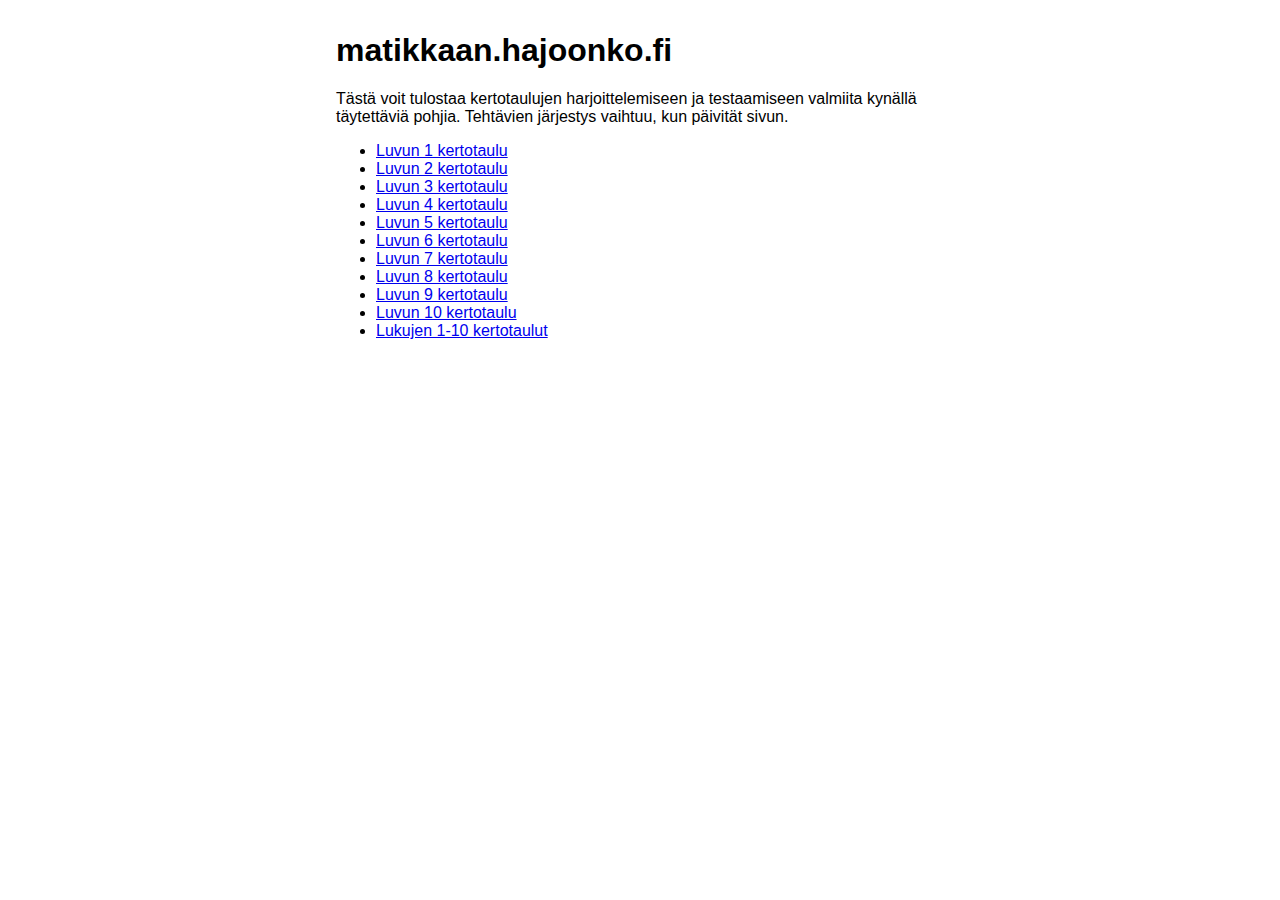
<file: index.html>
<!DOCTYPE html>
<html lang="fi">

<head>
  <meta charset="utf-8">
  <meta name="viewport" content="width=device-width, initial-scale=1">
  <title>matikkaan.hajoonko.fi</title>
  <link rel="stylesheet" href="styles.css">
</head>

<body>

  <h1>matikkaan.hajoonko.fi</h1>

  <p>Tästä voit tulostaa kertotaulujen harjoittelemiseen ja testaamiseen valmiita kynällä täytettäviä pohjia. Tehtävien järjestys vaihtuu, kun päivität sivun.</p>

  <ul>
    <li><a href="kertotaulu/1">Luvun 1 kertotaulu</a></li>
    <li><a href="kertotaulu/2">Luvun 2 kertotaulu</a></li>
    <li><a href="kertotaulu/3">Luvun 3 kertotaulu</a></li>
    <li><a href="kertotaulu/4">Luvun 4 kertotaulu</a></li>
    <li><a href="kertotaulu/5">Luvun 5 kertotaulu</a></li>
    <li><a href="kertotaulu/6">Luvun 6 kertotaulu</a></li>
    <li><a href="kertotaulu/7">Luvun 7 kertotaulu</a></li>
    <li><a href="kertotaulu/8">Luvun 8 kertotaulu</a></li>
    <li><a href="kertotaulu/9">Luvun 9 kertotaulu</a></li>
    <li><a href="kertotaulu/10">Luvun 10 kertotaulu</a></li>      
    <li><a href="kertotaulu">Lukujen 1-10 kertotaulut</a></li>
  </ul>
   
</body>

</html>
</file>
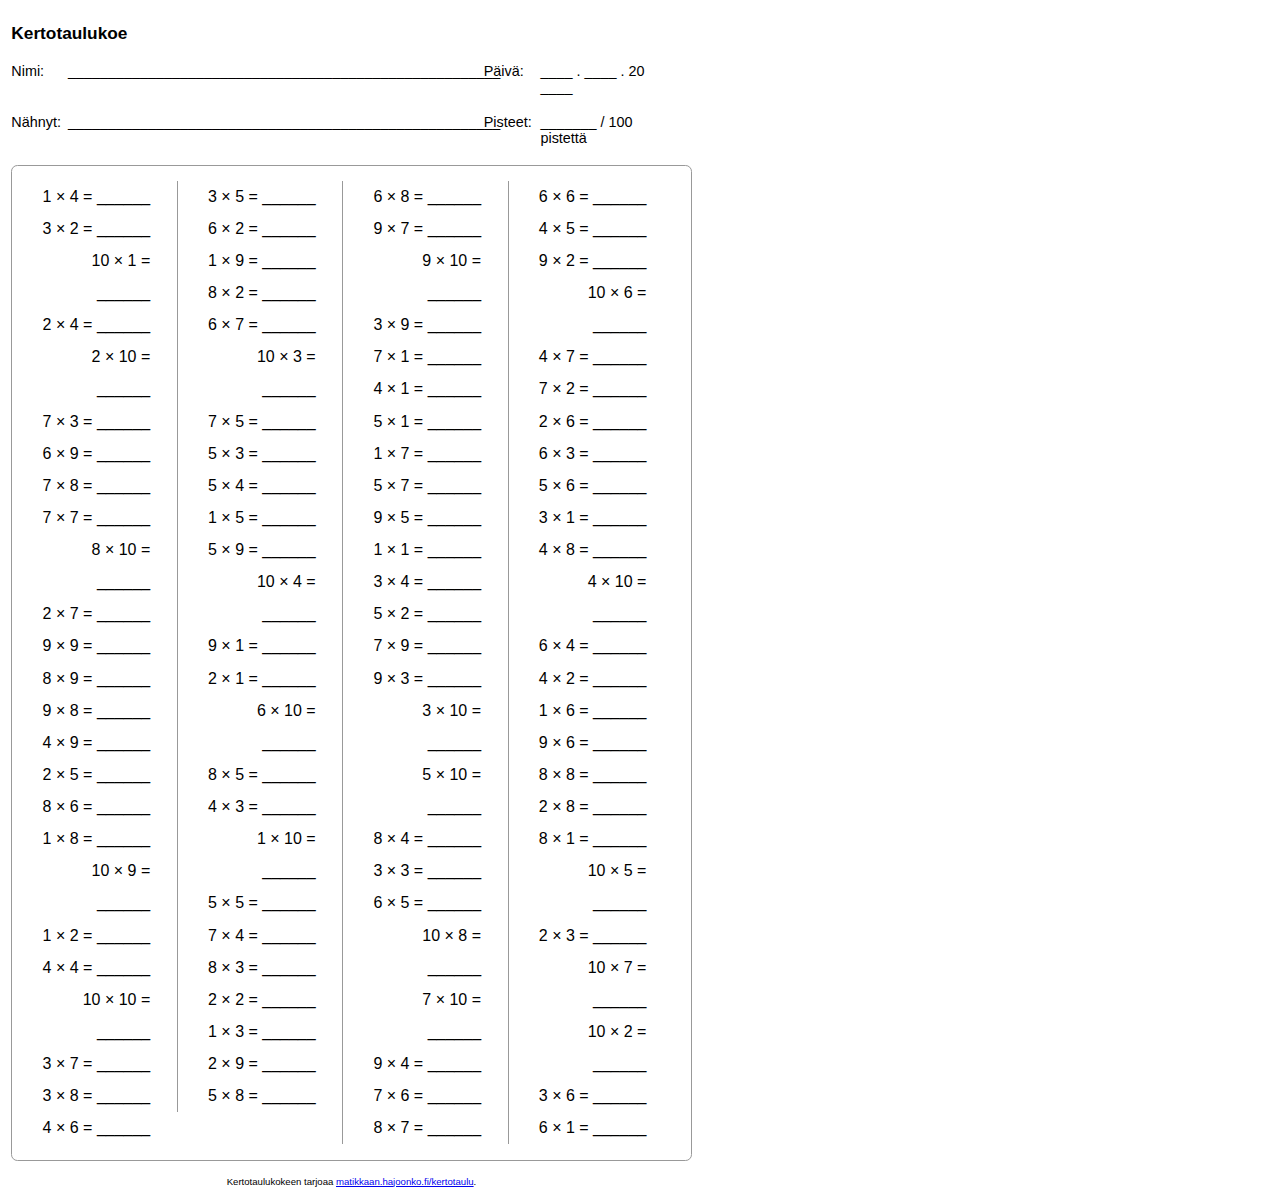
<file: kertotaulu/index.html>
<!DOCTYPE html>
<html lang="fi">

<head>
  <meta charset="utf-8">
  <meta name="viewport" content="width=device-width, initial-scale=1">
  <title>Kertotaulukoe | matikkaan.hajoonko.fi</title>
  <link rel="stylesheet" href="styles.css">
  <script src="scripts.js"></script>
</head>

<body onload="generateMultiplicationTable()">

  <div id="wrapper">  

    <header> 
      <h1>Kertotaulukoe</h1>
      <div class="row">
          <div>Nimi:</div>
          <div>______________________________________________________</div>
          <div>Päivä:</div>
          <div>____ . ____ . 20 ____</div>
      </div>
      <div class="row">
          <div>Nähnyt:</div>
          <div>______________________________________________________</div>
          <div>Pisteet:</div>
          <div>_______ / 100 pistettä</div>
      </div>
    </header>

    <div id='tasks'>
    </div>

    <footer>Kertotaulukokeen tarjoaa <a href="https://matikkaan.hajoonko.fi/kertotaulu">matikkaan.hajoonko.fi/kertotaulu</a>. <span id="visits"></span></footer>

  </div>
</body>

</html>
</file>
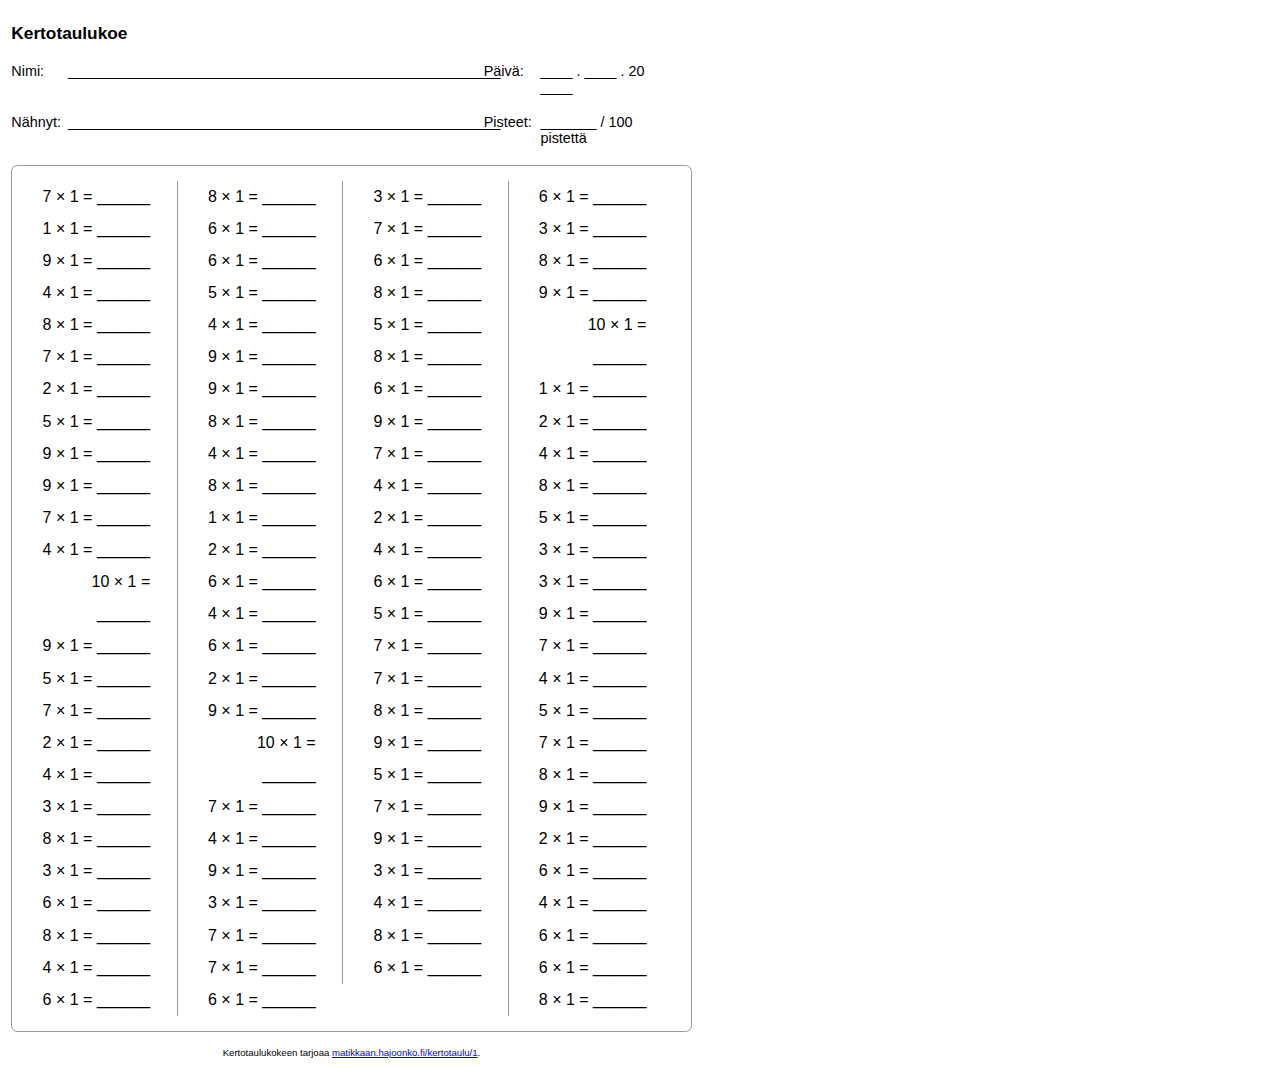
<file: kertotaulu/1/index.html>
<!DOCTYPE html>
<html lang="fi">

<head>
  <meta charset="utf-8">
  <meta name="viewport" content="width=device-width, initial-scale=1">
  <title>Kertotaulukoe 1 | matikkaan.hajoonko.fi</title>
  <link rel="stylesheet" href="../styles.css">
  <script src="../scripts.js"></script>
</head>

<body onload="generateSingleMultiplicationTable(1)">

  <div id="wrapper">  

    <header> 
      <h1>Kertotaulukoe</h1>
      <div class="row">
          <div>Nimi:</div>
          <div>______________________________________________________</div>
          <div>Päivä:</div>
          <div>____ . ____ . 20 ____</div>
      </div>
      <div class="row">
          <div>Nähnyt:</div>
          <div>______________________________________________________</div>
          <div>Pisteet:</div>
          <div>_______ / 100 pistettä</div>
      </div>
    </header>

    <div id='tasks'>
    </div>

    <footer>Kertotaulukokeen tarjoaa <a href="https://matikkaan.hajoonko.fi/kertotaulu/1">matikkaan.hajoonko.fi/kertotaulu/1</a>. <span id="visits"></span></footer>

  </div>
</body>

</html>
</file>
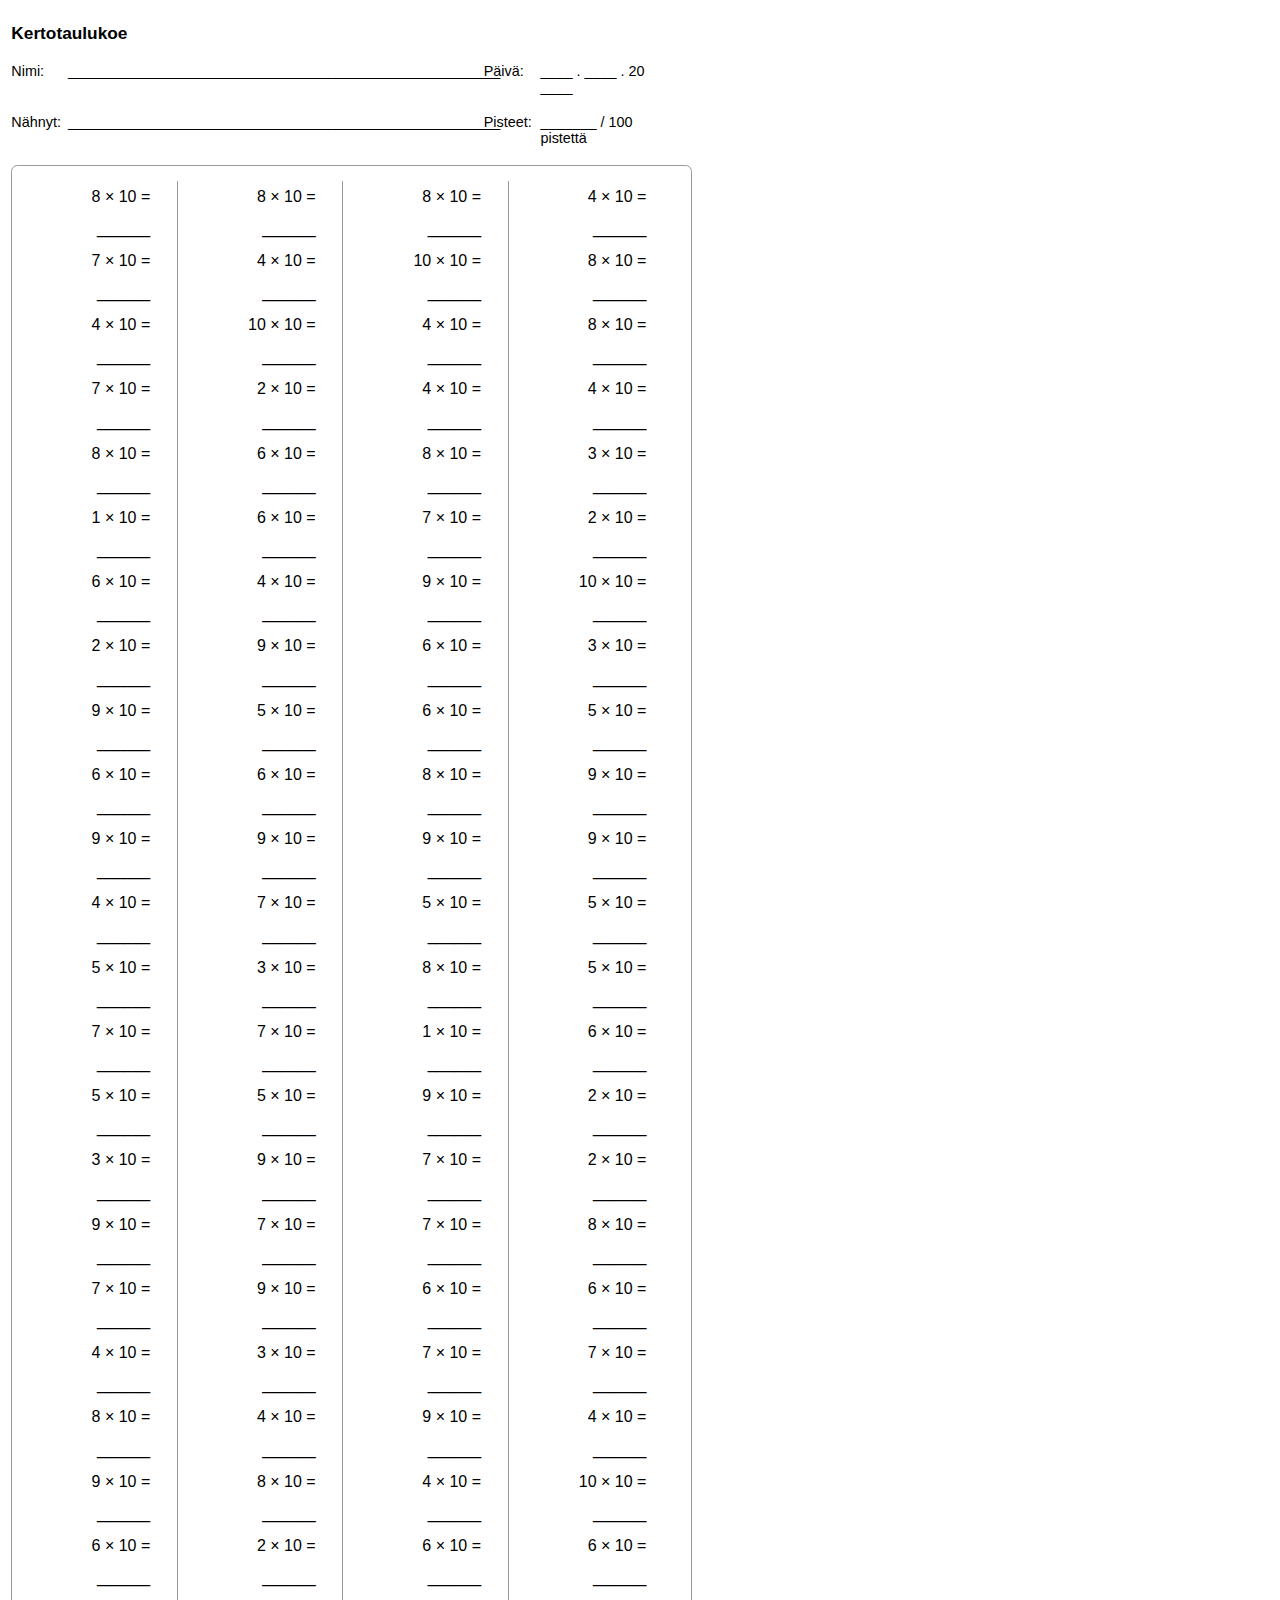
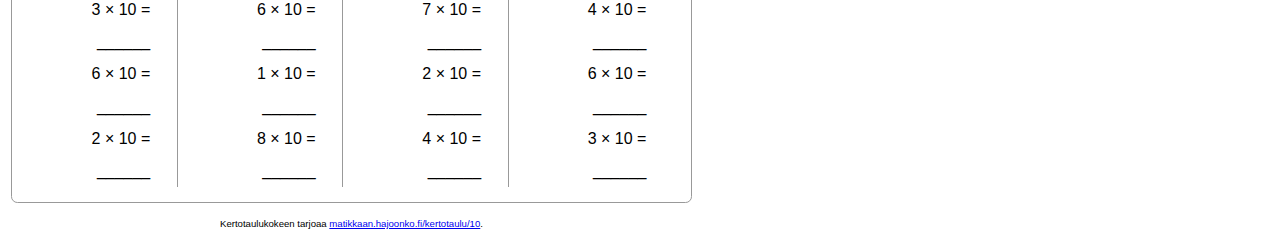
<file: kertotaulu/10/index.html>
<!DOCTYPE html>
<html lang="fi">

<head>
  <meta charset="utf-8">
  <meta name="viewport" content="width=device-width, initial-scale=1">
  <title>Kertotaulukoe 10 | matikkaan.hajoonko.fi</title>
  <link rel="stylesheet" href="../styles.css">
  <script src="../scripts.js"></script>
</head>

<body onload="generateSingleMultiplicationTable(10)">

  <div id="wrapper">  

    <header> 
      <h1>Kertotaulukoe</h1>
      <div class="row">
          <div>Nimi:</div>
          <div>______________________________________________________</div>
          <div>Päivä:</div>
          <div>____ . ____ . 20 ____</div>
      </div>
      <div class="row">
          <div>Nähnyt:</div>
          <div>______________________________________________________</div>
          <div>Pisteet:</div>
          <div>_______ / 100 pistettä</div>
      </div>
    </header>

    <div id='tasks'>
    </div>

    <footer>Kertotaulukokeen tarjoaa <a href="https://matikkaan.hajoonko.fi/kertotaulu/10">matikkaan.hajoonko.fi/kertotaulu/10</a>. <span id="visits"></span></footer>

  </div>
</body>

</html>
</file>
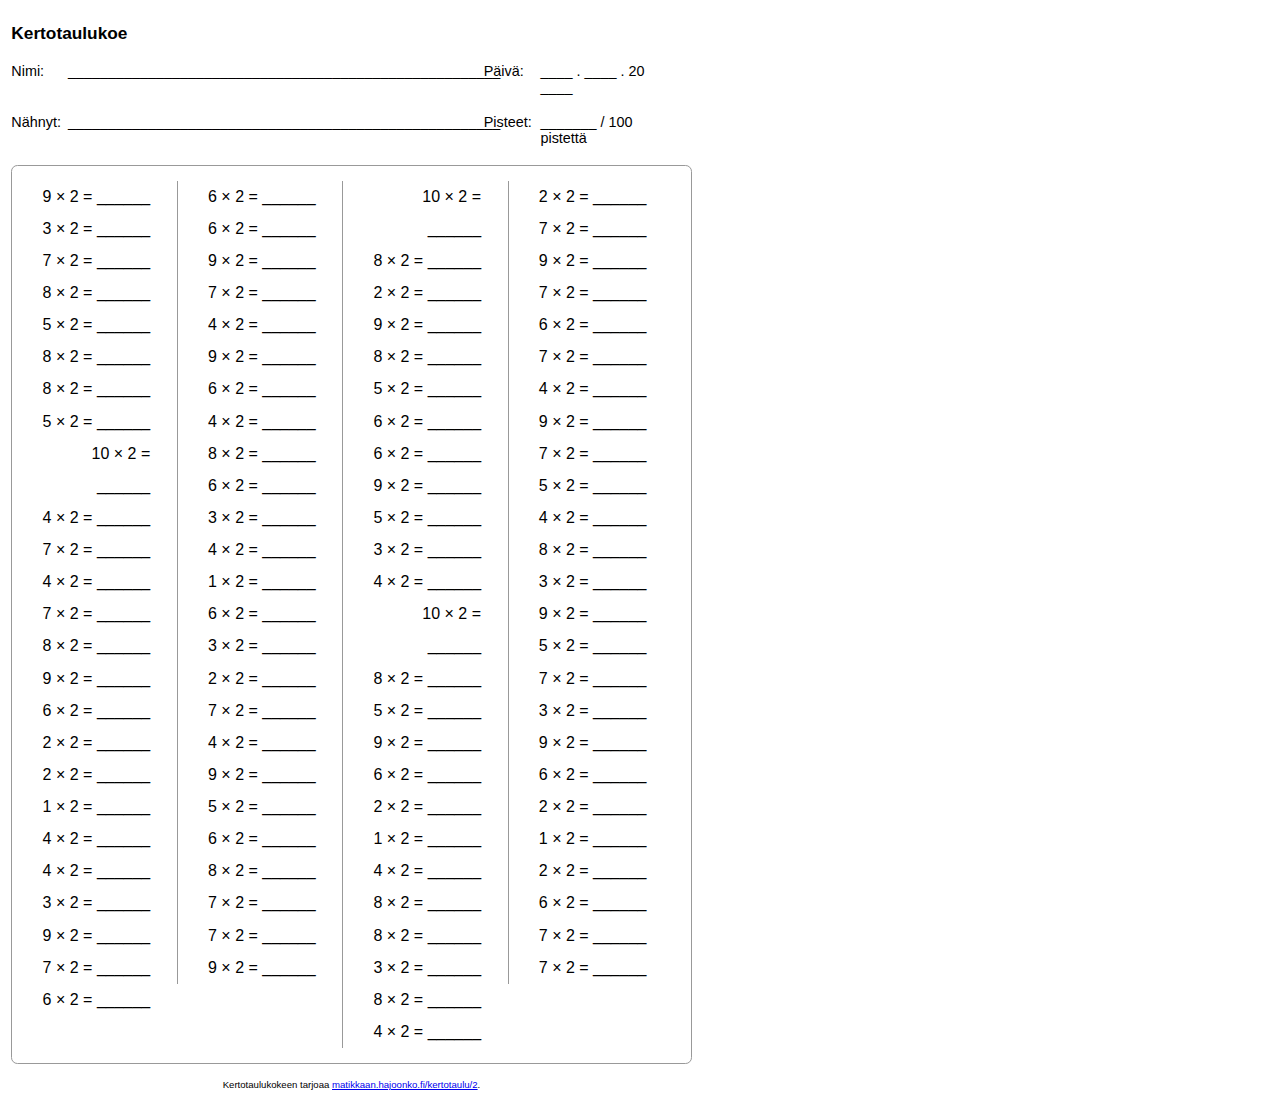
<file: kertotaulu/2/index.html>
<!DOCTYPE html>
<html lang="fi">

<head>
  <meta charset="utf-8">
  <meta name="viewport" content="width=device-width, initial-scale=1">
  <title>Kertotaulukoe 2 | matikkaan.hajoonko.fi</title>
  <link rel="stylesheet" href="../styles.css">
  <script src="../scripts.js"></script>
</head>

<body onload="generateSingleMultiplicationTable(2)">

  <div id="wrapper">  

    <header> 
      <h1>Kertotaulukoe</h1>
      <div class="row">
          <div>Nimi:</div>
          <div>______________________________________________________</div>
          <div>Päivä:</div>
          <div>____ . ____ . 20 ____</div>
      </div>
      <div class="row">
          <div>Nähnyt:</div>
          <div>______________________________________________________</div>
          <div>Pisteet:</div>
          <div>_______ / 100 pistettä</div>
      </div>
    </header>

    <div id='tasks'>
    </div>

    <footer>Kertotaulukokeen tarjoaa <a href="https://matikkaan.hajoonko.fi/kertotaulu/2">matikkaan.hajoonko.fi/kertotaulu/2</a>. <span id="visits"></span></footer>

  </div>
</body>

</html>
</file>
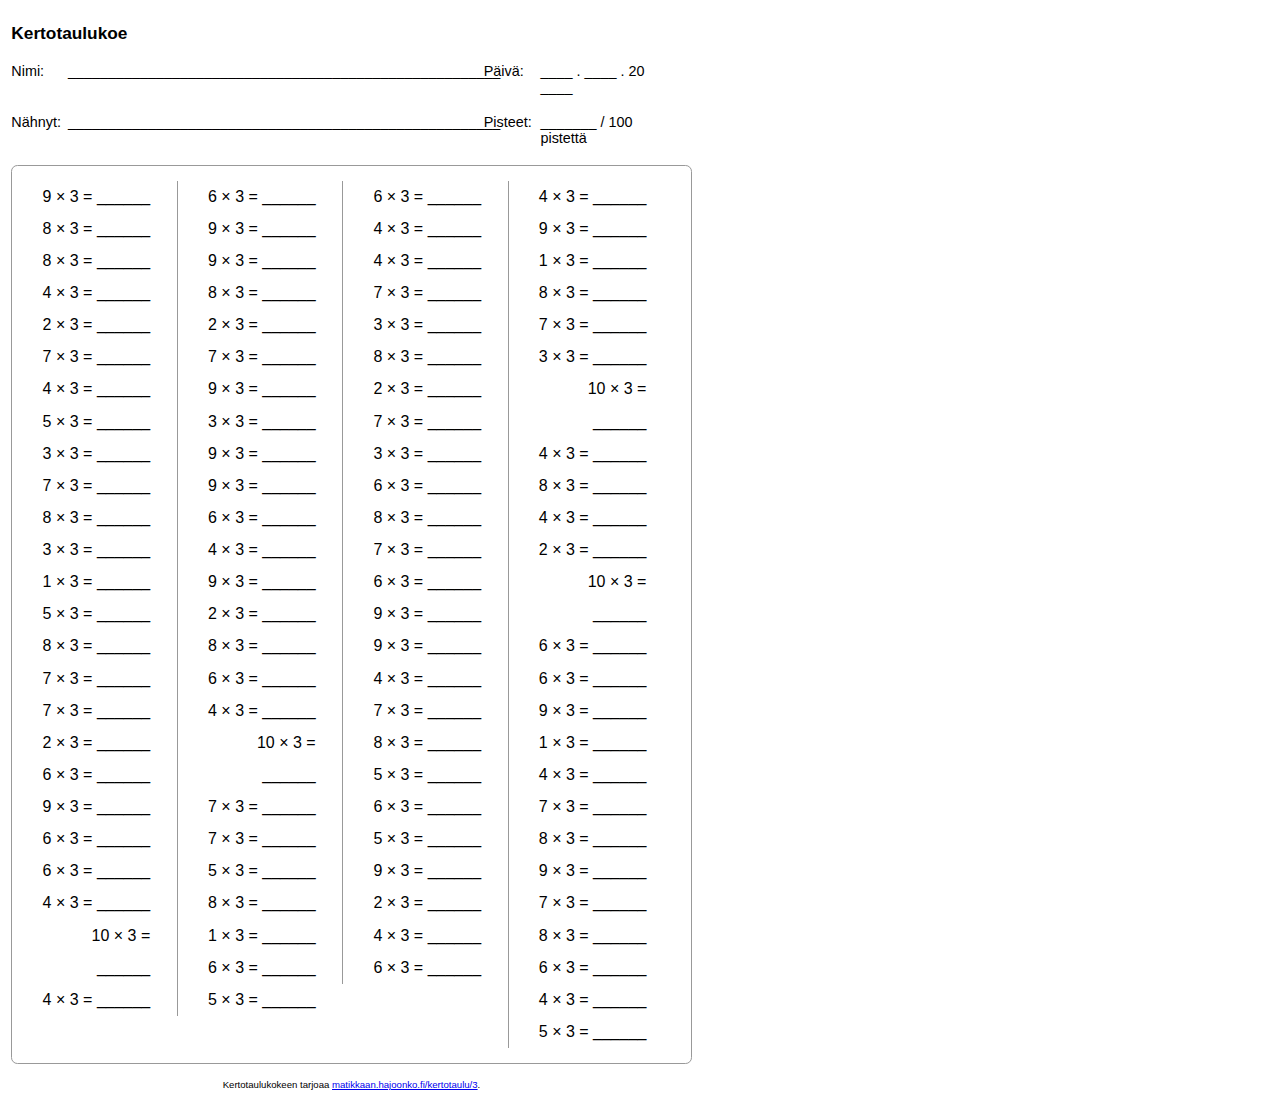
<file: kertotaulu/3/index.html>
<!DOCTYPE html>
<html lang="fi">

<head>
  <meta charset="utf-8">
  <meta name="viewport" content="width=device-width, initial-scale=1">
  <title>Kertotaulukoe 3 | matikkaan.hajoonko.fi</title>
  <link rel="stylesheet" href="../styles.css">
  <script src="../scripts.js"></script>
</head>

<body onload="generateSingleMultiplicationTable(3)">

  <div id="wrapper">  

    <header> 
      <h1>Kertotaulukoe</h1>
      <div class="row">
          <div>Nimi:</div>
          <div>______________________________________________________</div>
          <div>Päivä:</div>
          <div>____ . ____ . 20 ____</div>
      </div>
      <div class="row">
          <div>Nähnyt:</div>
          <div>______________________________________________________</div>
          <div>Pisteet:</div>
          <div>_______ / 100 pistettä</div>
      </div>
    </header>

    <div id='tasks'>
    </div>

    <footer>Kertotaulukokeen tarjoaa <a href="https://matikkaan.hajoonko.fi/kertotaulu/3">matikkaan.hajoonko.fi/kertotaulu/3</a>. <span id="visits"></span></footer>

  </div>
</body>

</html>
</file>
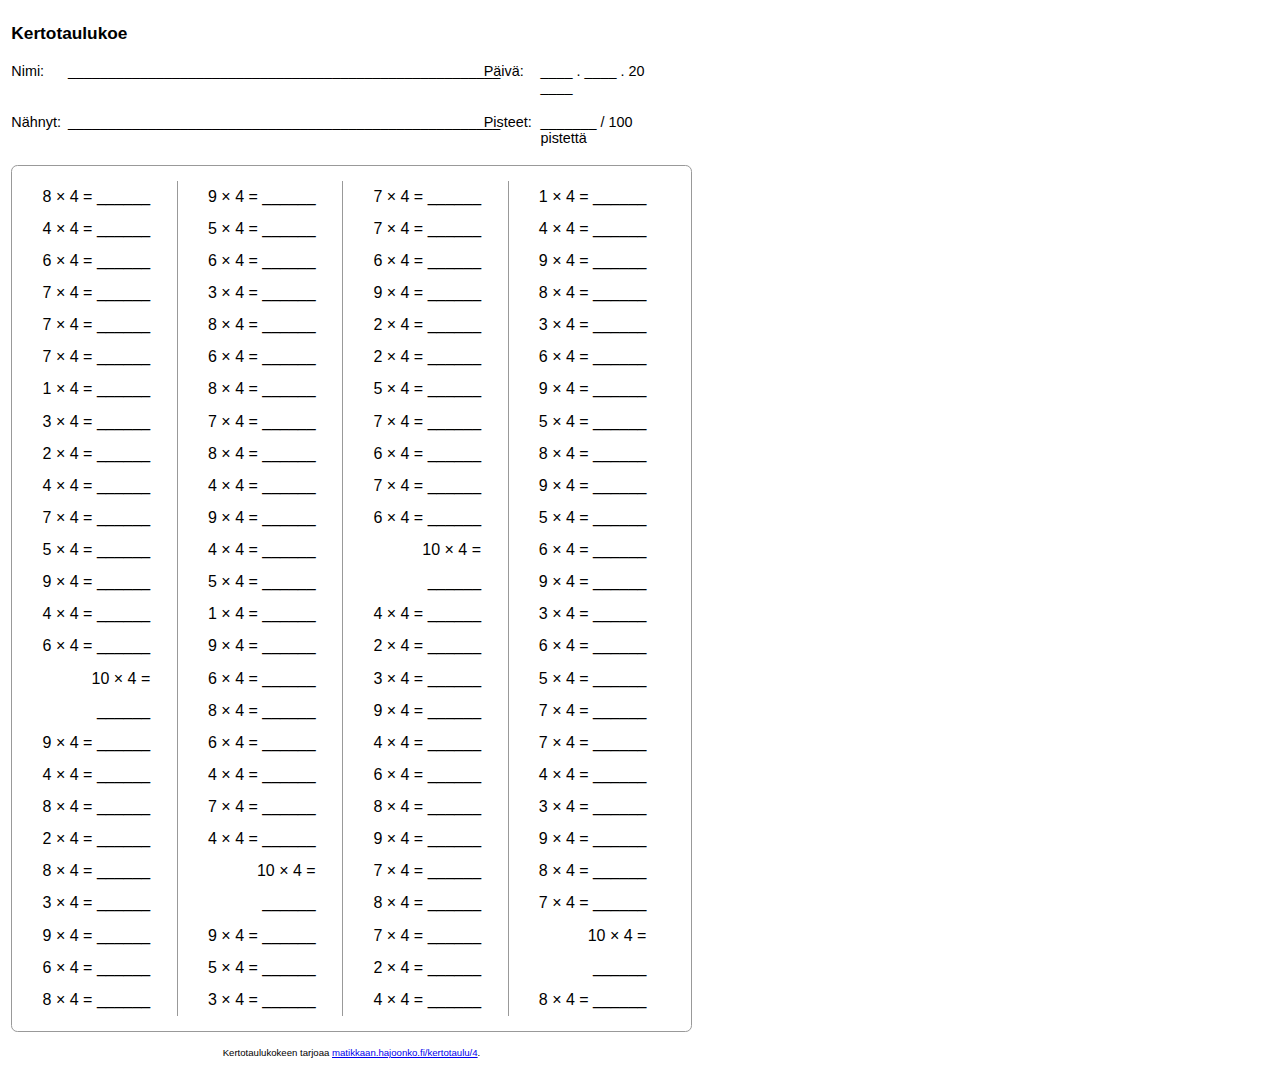
<file: kertotaulu/4/index.html>
<!DOCTYPE html>
<html lang="fi">

<head>
  <meta charset="utf-8">
  <meta name="viewport" content="width=device-width, initial-scale=1">
  <title>Kertotaulukoe 4 | matikkaan.hajoonko.fi</title>
  <link rel="stylesheet" href="../styles.css">
  <script src="../scripts.js"></script>
</head>

<body onload="generateSingleMultiplicationTable(4)">

  <div id="wrapper">  

    <header> 
      <h1>Kertotaulukoe</h1>
      <div class="row">
          <div>Nimi:</div>
          <div>______________________________________________________</div>
          <div>Päivä:</div>
          <div>____ . ____ . 20 ____</div>
      </div>
      <div class="row">
          <div>Nähnyt:</div>
          <div>______________________________________________________</div>
          <div>Pisteet:</div>
          <div>_______ / 100 pistettä</div>
      </div>
    </header>

    <div id='tasks'>
    </div>

    <footer>Kertotaulukokeen tarjoaa <a href="https://matikkaan.hajoonko.fi/kertotaulu/4">matikkaan.hajoonko.fi/kertotaulu/4</a>. <span id="visits"></span></footer>

  </div>
</body>

</html>
</file>
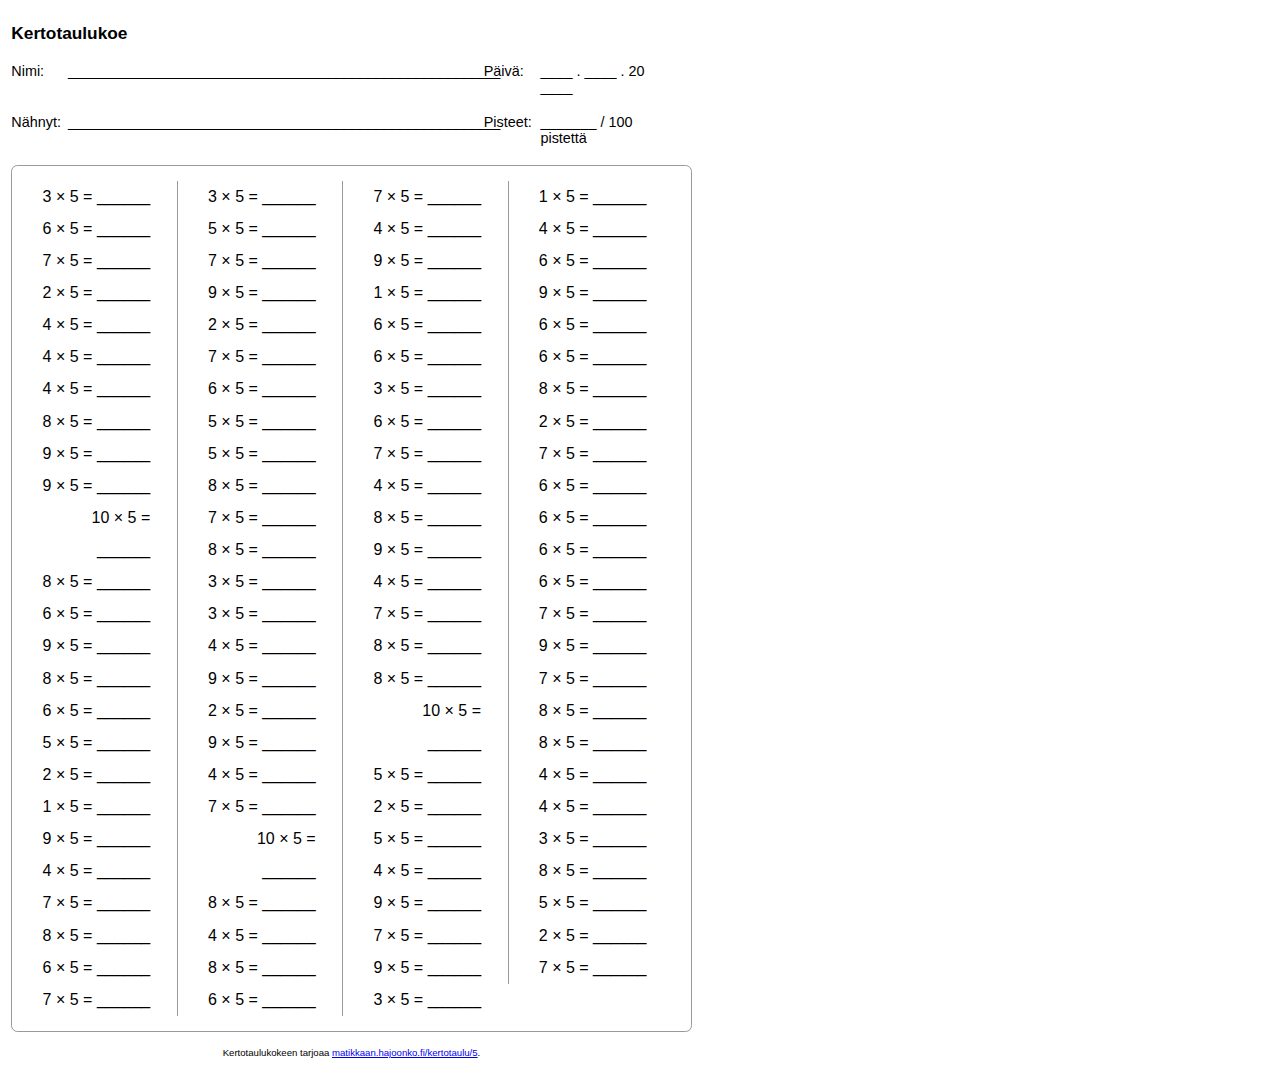
<file: kertotaulu/5/index.html>
<!DOCTYPE html>
<html lang="fi">

<head>
  <meta charset="utf-8">
  <meta name="viewport" content="width=device-width, initial-scale=1">
  <title>Kertotaulukoe 5 | matikkaan.hajoonko.fi</title>
  <link rel="stylesheet" href="../styles.css">
  <script src="../scripts.js"></script>
</head>

<body onload="generateSingleMultiplicationTable(5)">

  <div id="wrapper">  

    <header> 
      <h1>Kertotaulukoe</h1>
      <div class="row">
          <div>Nimi:</div>
          <div>______________________________________________________</div>
          <div>Päivä:</div>
          <div>____ . ____ . 20 ____</div>
      </div>
      <div class="row">
          <div>Nähnyt:</div>
          <div>______________________________________________________</div>
          <div>Pisteet:</div>
          <div>_______ / 100 pistettä</div>
      </div>
    </header>

    <div id='tasks'>
    </div>

    <footer>Kertotaulukokeen tarjoaa <a href="https://matikkaan.hajoonko.fi/kertotaulu/5">matikkaan.hajoonko.fi/kertotaulu/5</a>. <span id="visits"></span></footer>

  </div>
</body>

</html>
</file>
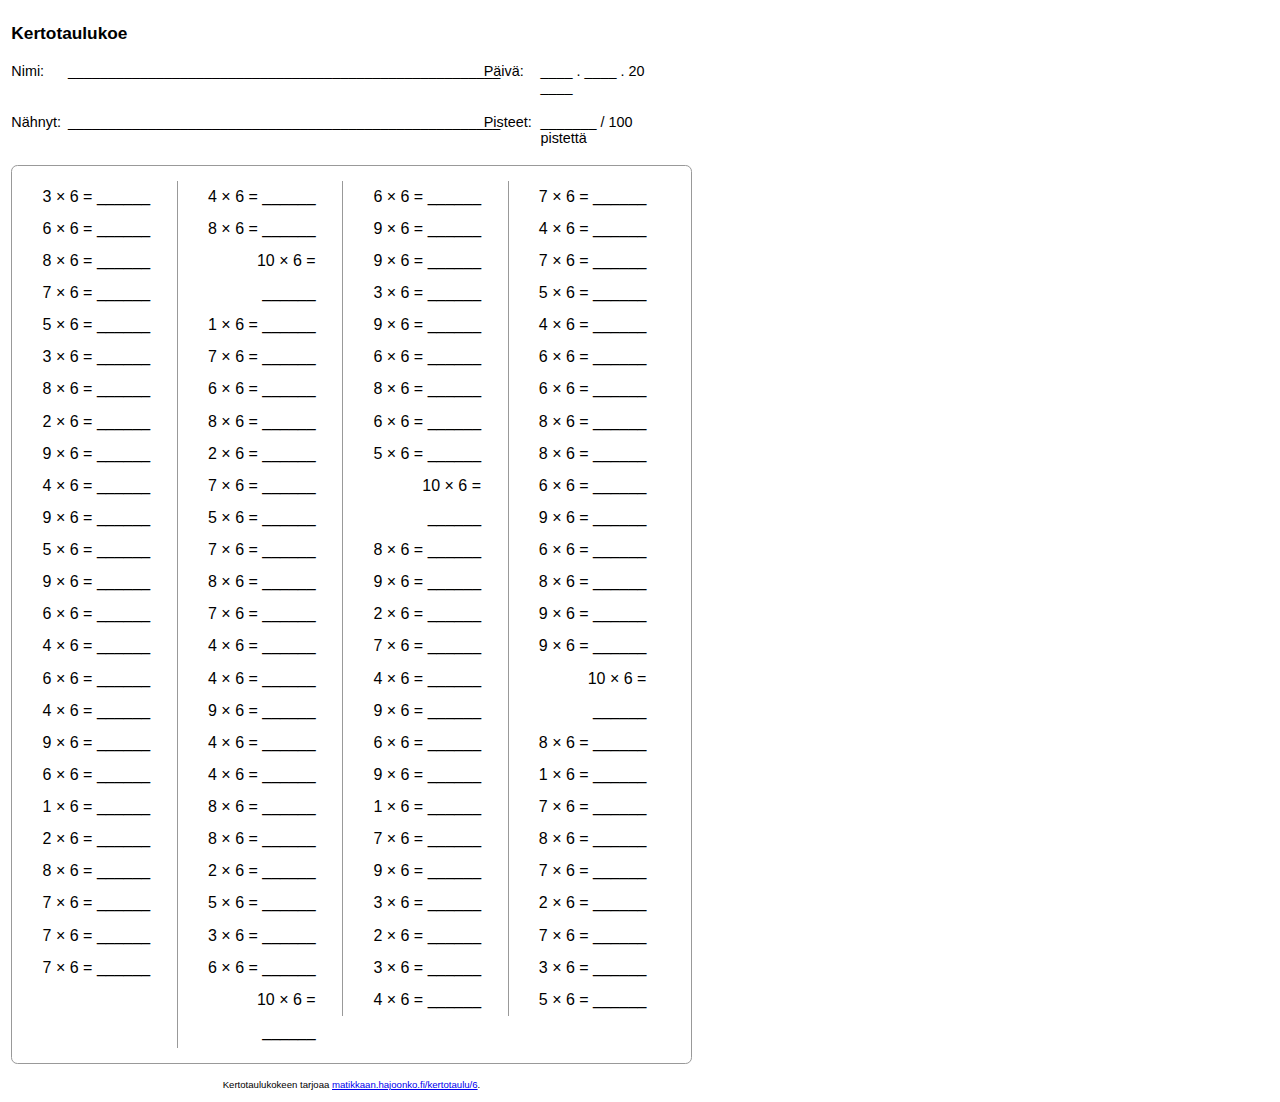
<file: kertotaulu/6/index.html>
<!DOCTYPE html>
<html lang="fi">

<head>
  <meta charset="utf-8">
  <meta name="viewport" content="width=device-width, initial-scale=1">
  <title>Kertotaulukoe 6 | matikkaan.hajoonko.fi</title>
  <link rel="stylesheet" href="../styles.css">
  <script src="../scripts.js"></script>
</head>

<body onload="generateSingleMultiplicationTable(6)">

  <div id="wrapper">  

    <header> 
      <h1>Kertotaulukoe</h1>
      <div class="row">
          <div>Nimi:</div>
          <div>______________________________________________________</div>
          <div>Päivä:</div>
          <div>____ . ____ . 20 ____</div>
      </div>
      <div class="row">
          <div>Nähnyt:</div>
          <div>______________________________________________________</div>
          <div>Pisteet:</div>
          <div>_______ / 100 pistettä</div>
      </div>
    </header>

    <div id='tasks'>
    </div>

    <footer>Kertotaulukokeen tarjoaa <a href="https://matikkaan.hajoonko.fi/kertotaulu/6">matikkaan.hajoonko.fi/kertotaulu/6</a>. <span id="visits"></span></footer>

  </div>
</body>

</html>
</file>
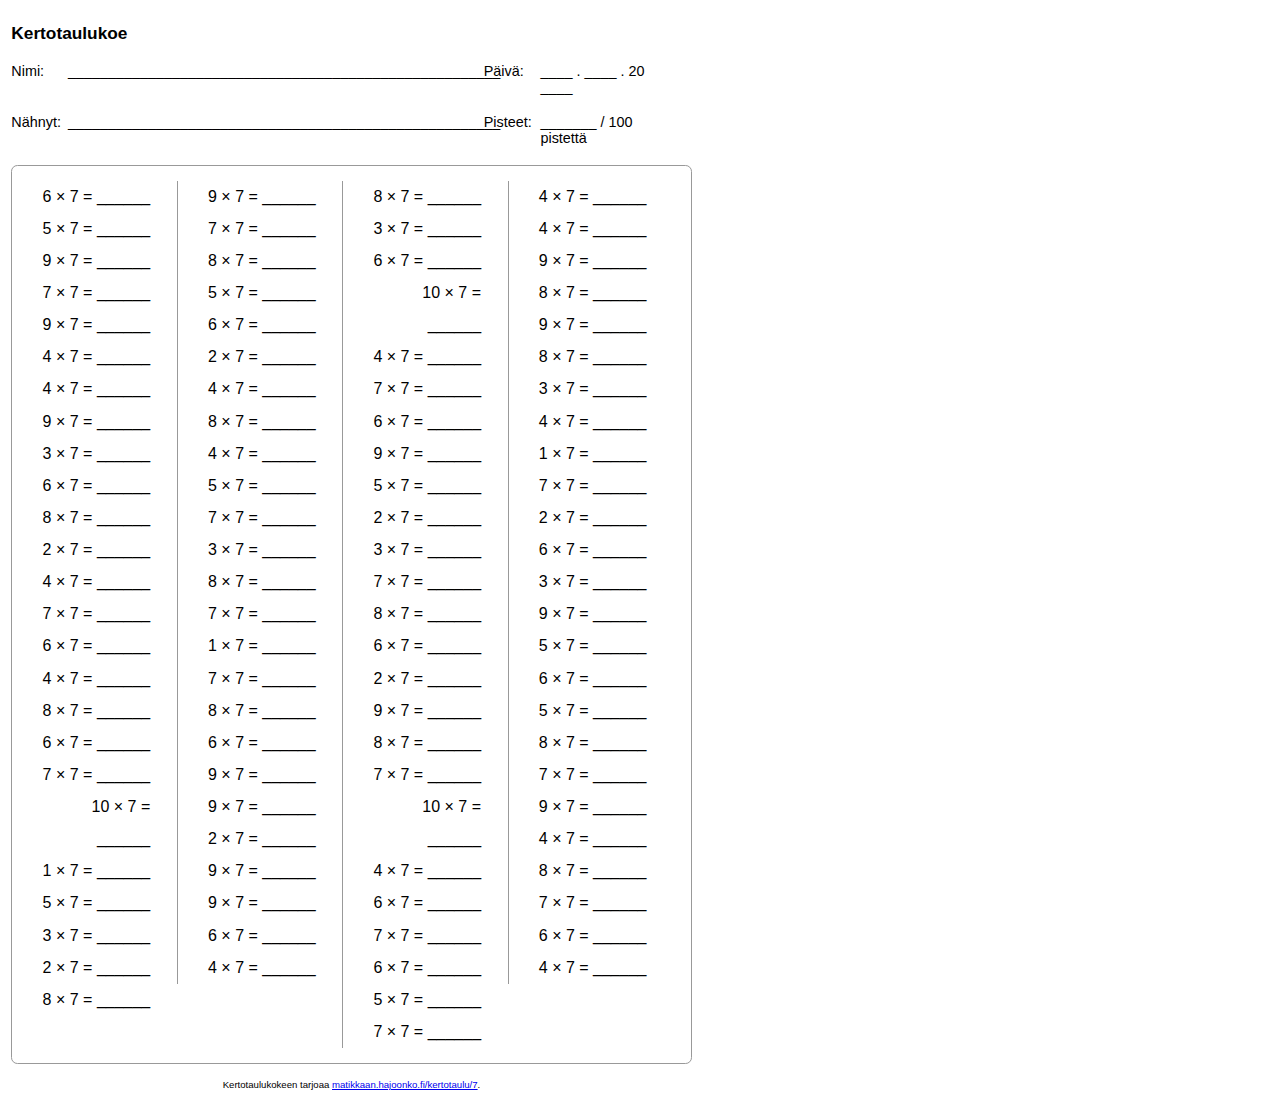
<file: kertotaulu/7/index.html>
<!DOCTYPE html>
<html lang="fi">

<head>
  <meta charset="utf-8">
  <meta name="viewport" content="width=device-width, initial-scale=1">
  <title>Kertotaulukoe 7 | matikkaan.hajoonko.fi</title>
  <link rel="stylesheet" href="../styles.css">
  <script src="../scripts.js"></script>
</head>

<body onload="generateSingleMultiplicationTable(7)">

  <div id="wrapper">  

    <header> 
      <h1>Kertotaulukoe</h1>
      <div class="row">
          <div>Nimi:</div>
          <div>______________________________________________________</div>
          <div>Päivä:</div>
          <div>____ . ____ . 20 ____</div>
      </div>
      <div class="row">
          <div>Nähnyt:</div>
          <div>______________________________________________________</div>
          <div>Pisteet:</div>
          <div>_______ / 100 pistettä</div>
      </div>
    </header>

    <div id='tasks'>
    </div>

    <footer>Kertotaulukokeen tarjoaa <a href="https://matikkaan.hajoonko.fi/kertotaulu/7">matikkaan.hajoonko.fi/kertotaulu/7</a>. <span id="visits"></span></footer>

  </div>
</body>

</html>
</file>
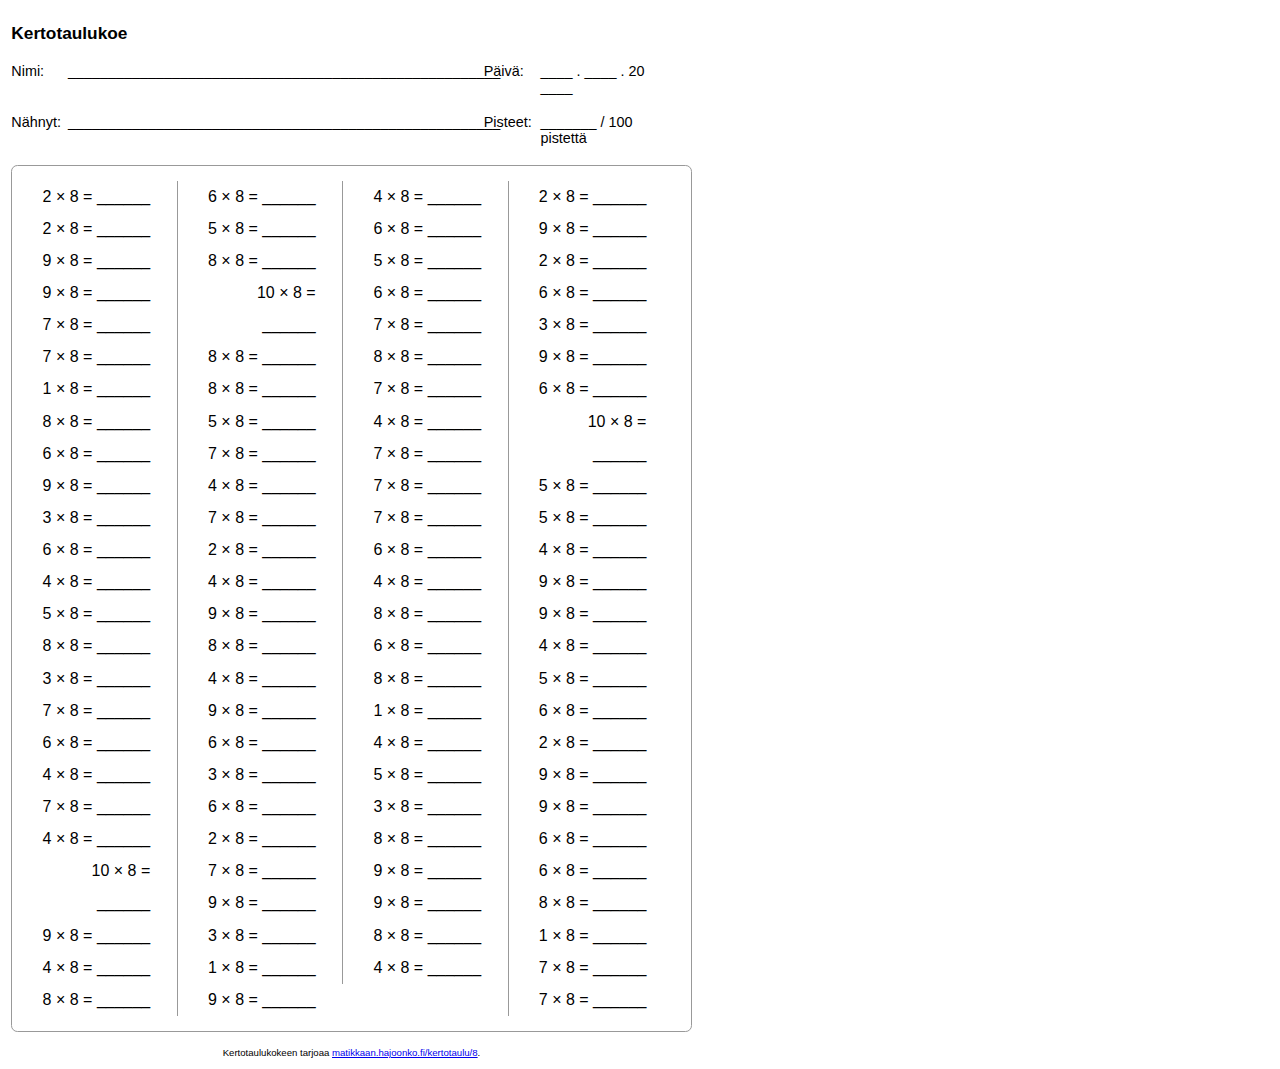
<file: kertotaulu/8/index.html>
<!DOCTYPE html>
<html lang="fi">

<head>
  <meta charset="utf-8">
  <meta name="viewport" content="width=device-width, initial-scale=1">
  <title>Kertotaulukoe 8 | matikkaan.hajoonko.fi</title>
  <link rel="stylesheet" href="../styles.css">
  <script src="../scripts.js"></script>
</head>

<body onload="generateSingleMultiplicationTable(8)">

  <div id="wrapper">  

    <header> 
      <h1>Kertotaulukoe</h1>
      <div class="row">
          <div>Nimi:</div>
          <div>______________________________________________________</div>
          <div>Päivä:</div>
          <div>____ . ____ . 20 ____</div>
      </div>
      <div class="row">
          <div>Nähnyt:</div>
          <div>______________________________________________________</div>
          <div>Pisteet:</div>
          <div>_______ / 100 pistettä</div>
      </div>
    </header>

    <div id='tasks'>
    </div>

    <footer>Kertotaulukokeen tarjoaa <a href="https://matikkaan.hajoonko.fi/kertotaulu/8">matikkaan.hajoonko.fi/kertotaulu/8</a>. <span id="visits"></span></footer>

  </div>
</body>

</html>
</file>
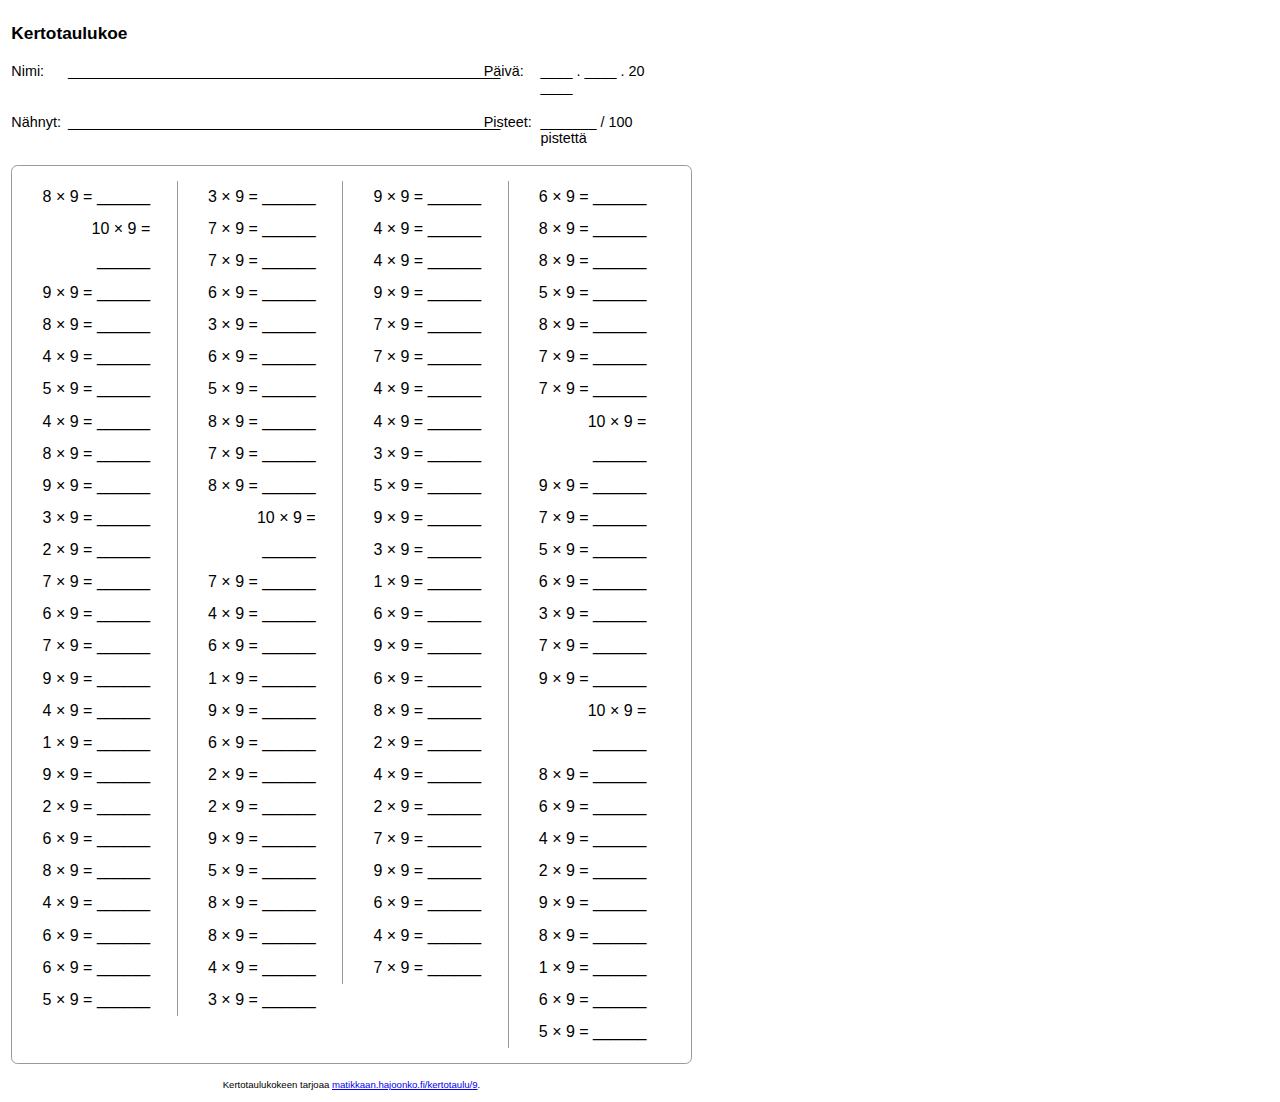
<file: kertotaulu/9/index.html>
<!DOCTYPE html>
<html lang="fi">

<head>
  <meta charset="utf-8">
  <meta name="viewport" content="width=device-width, initial-scale=1">
  <title>Kertotaulukoe 9 | matikkaan.hajoonko.fi</title>
  <link rel="stylesheet" href="../styles.css">
  <script src="../scripts.js"></script>
</head>

<body onload="generateSingleMultiplicationTable(9)">

  <div id="wrapper">  

    <header> 
      <h1>Kertotaulukoe</h1>
      <div class="row">
          <div>Nimi:</div>
          <div>______________________________________________________</div>
          <div>Päivä:</div>
          <div>____ . ____ . 20 ____</div>
      </div>
      <div class="row">
          <div>Nähnyt:</div>
          <div>______________________________________________________</div>
          <div>Pisteet:</div>
          <div>_______ / 100 pistettä</div>
      </div>
    </header>

    <div id='tasks'>
    </div>

    <footer>Kertotaulukokeen tarjoaa <a href="https://matikkaan.hajoonko.fi/kertotaulu/9">matikkaan.hajoonko.fi/kertotaulu/9</a>. <span id="visits"></span></footer>

  </div>
</body>

</html>
</file>
<file: styles.css>
body { 
  background-color: #fff; 
  color: #000;
  font-family: calibri, arial, helvetica, sans-serif; 
  width: 38em;
  margin: 2em auto;
}
</file>
<file: kertotaulu/styles.css>
body { 
  background-color: #fff; 
  color: #000;
  font-family: calibri, arial, helvetica, sans-serif; 
  padding: 0.3cm;
  margin: 0;
  font-size: 12pt;
}

#wrapper {
  width: 18cm; /* Sisällön kokonaisleveys */
}

header {      
  font-size: 90%;
  margin-bottom: 0.5cm;
}

header h1 { 
  font-size: 1.2em;  
}

.row {
  display: grid;
  grid-template-columns: 1.5cm 11cm 1.5cm 3.5cm;
  margin-top: 0.5cm;
}

#tasks {
  border: 0.5mm solid #999;
  border-radius: 0.4em;
  text-align: center;
  padding: 0.4cm 0;      
}

.taskgroup {
  float:left; 
  width: 3.05cm; 
  border-left: 0.4mm solid #999; 
  text-align: right; 
  padding-right: 0.7cm;
  padding-left: 0.6cm;
}

.taskgroup:first-child {
  border: none;
}

.taskgroup div {
  line-height: 0.85cm;
}

footer {
  text-align: center;
  font-size: 0.6em;
  margin-top: 0.4cm;
}
</file>
